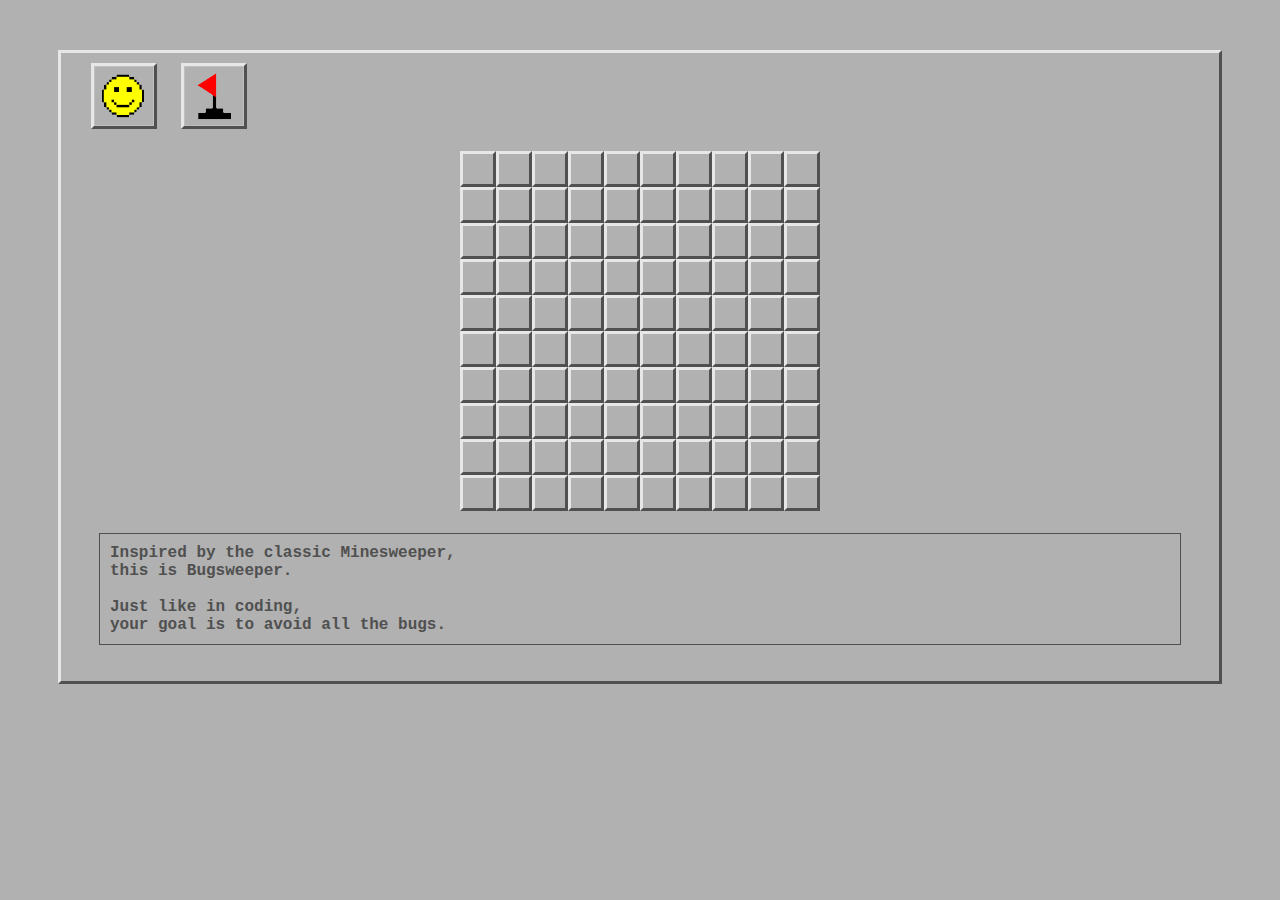
<file: index.html>
<!DOCTYPE html>
<html lang="en">
  <head>
    <meta charset="UTF-8" />
    <meta http-equiv="X-UA-Compatible" content="IE=edge" />
    <meta name="viewport" content="width=device-width, initial-scale=1.0" />
    <link href="style.css" rel="stylesheet" />
    <link rel="shortcut icon" href="#" />
    <script
      src="https://code.jquery.com/jquery-3.2.1.min.js"
      integrity="sha256-hwg4gsxgFZhOsEEamdOYGBf13FyQuiTwlAQgxVSNgt4="
      crossorigin="anonymous"
    ></script>
    <title>Bugsweeper</title>
  </head>
  <body>
    <div class="containerGrandma">
      <div class="containerMummy">
        <div class="invisbleMummy">
          <div id="top-bar">
            <!-- <span id="item-in-top-bar">
              <form>
                <input type="range" id="inputRow" value="" min="3" max="25" />
                <input type="range" id="inputCol" value="" min="3" max="25" />
                <input type="range" id="minePerc" value="" min="10" max="22" />
              </form>
            </span> -->
            <span id="item-in-top-bar">
              <img id="emoji" />
            </span>
            <span id="item-in-top-bar">
              <img id="flagIcon" />
            </span>
            <span><h4></h4></span>
            <!-- <span id="flagSpan">
              <img id="flagIcon" />
            </span> -->
          </div>
          <div class="container"></div>

        <div class="p">
          <p>
            Inspired by the classic Minesweeper, <br />this is Bugsweeper.
            <br /><br />Just like in coding, <br />your goal is to avoid all the
            bugs.
          </p>
        </div>

        </div>

      
    </div>

    <script src="script-copy.js"></script>
  </body>
</html>
</file>
<file: style.css>
/* * {
  box-sizing: border-box;
} */

body {
  background-color: rgb(177, 177, 177);
}

.containerGrandma {
  margin: 50px;
}

.invisibleMummy {
  padding: 20px;
}

.containerMummy {
  border-left: 3px solid rgb(231, 231, 231);
  border-top: 3px solid rgb(231, 231, 231);
  border-right: 3px solid rgb(80, 80, 80);
  border-bottom: 3px solid rgb(80, 80, 80);
  background-color: rgb(177, 177, 177);
  padding-left: 20px;
  padding-right: 20px;
  padding-bottom: 20px;
}

#top-bar {
  background-color: rgb(177, 177, 177);
}

#item-in-top-bar {
  display: inline-block;
  padding: 10px;
}

#inputRow,
#inputCol,
#minePerc {
  display: block;
  padding-top: 4px;
}

h4 {
  font-family: "Courier New", Courier, monospace;
  display: inline-block;
  color: rgb(80, 80, 80);
  padding: 10px;
  margin-left: 18px;
  margin-right: 18px;
  margin-top: 10px;
  /* margin-bottom: 10px; */
}

#emoji {
  /* display: block; */
  width: 60px;
  height: 60px;
  border-left: 3px solid rgb(231, 231, 231);
  border-top: 3px solid rgb(231, 231, 231);
  border-right: 3px solid rgb(80, 80, 80);
  border-bottom: 3px solid rgb(80, 80, 80);
  background-image: url("smiley.png");
  /* display: inline; */
  /* margin-left: 50%; */
  margin: 0 auto;
}

#flagIcon {
  width: 60px;
  height: 60px;
  border-left: 3px solid rgb(231, 231, 231);
  border-top: 3px solid rgb(231, 231, 231);
  border-right: 3px solid rgb(80, 80, 80);
  border-bottom: 3px solid rgb(80, 80, 80);
  background-image: url("flag.png");
  /* display: inline; */
  /* margin-left: 50%; */
  margin: 0 auto;
}

/* contains gameboard */
.container {
  border: 10px solid rgb(177, 177, 177);
  background-color: rgb(177, 177, 177);
}

.divRow {
  margin-left: auto;
  margin-right: auto;
  width: 504px;
}

.tile {
  background-color: rgb(177, 177, 177);
  width: 30px;
  height: 30px;
  border-left: 3px solid rgb(231, 231, 231);
  border-top: 3px solid rgb(231, 231, 231);
  border-right: 3px solid rgb(80, 80, 80);
  border-bottom: 3px solid rgb(80, 80, 80);
  margin-top: -2px;
  margin-bottom: -2px;

  display: inline-block;
  overflow: hidden;
  font-family: "Courier New", Courier, monospace;
  font-size: 28px;
  font-weight: 940;
  text-align: center;
}

p {
  font-family: "Courier New", Courier, monospace;
  font-weight: 550;
  color: rgb(80, 80, 80);
  padding: 10px;
  margin-left: 18px;
  margin-right: 18px;
  margin-top: 10px;
  /* margin-bottom: 10px; */
  border: 1.5px solid rgb(80, 80, 80);
}
</file>
